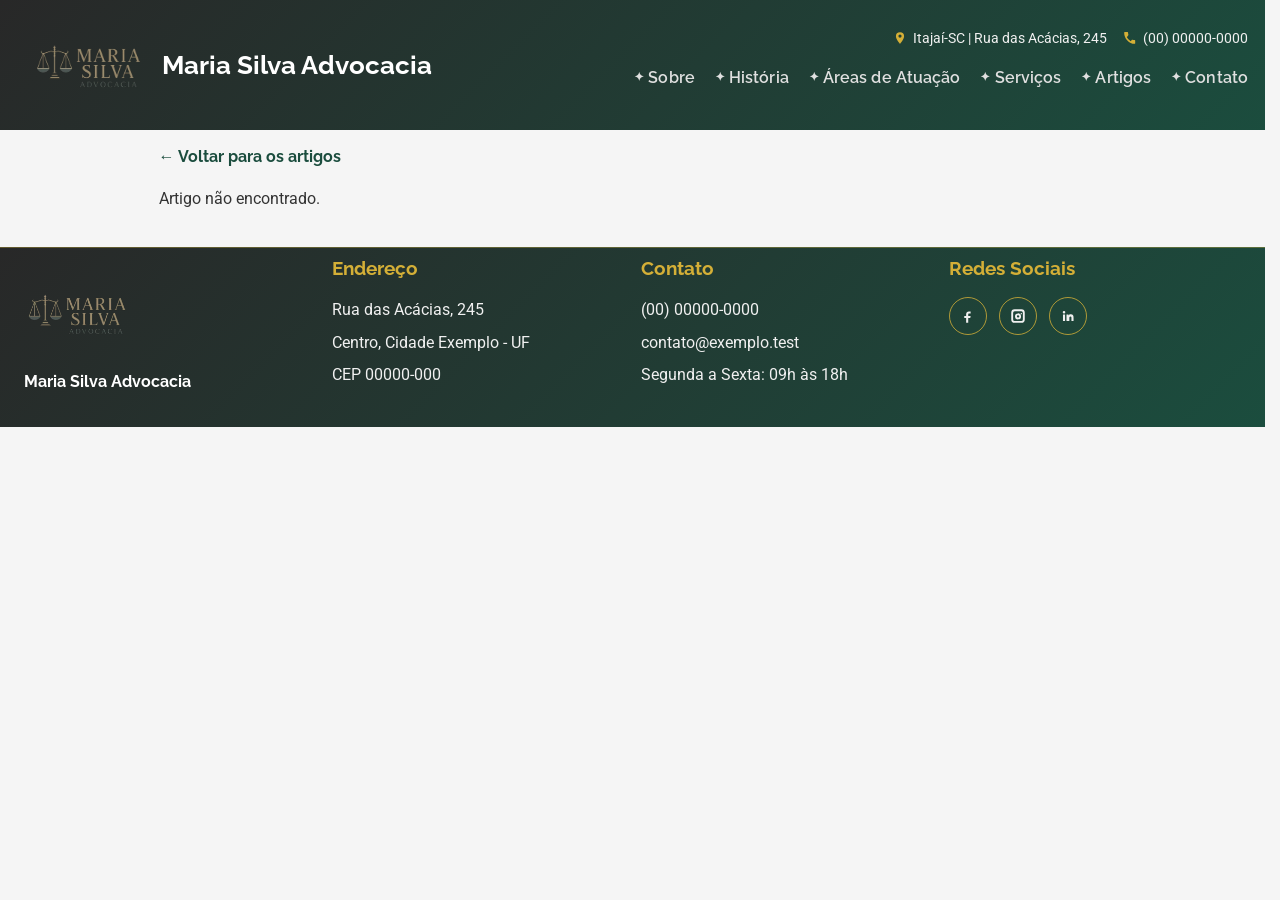
<file: artigo.html>
<!doctype html>
<html lang="pt-BR">
  <head>
    <meta charset="UTF-8" />
    <meta name="viewport" content="width=device-width, initial-scale=1.0" />
    <title>Artigo | Maria Silva Advocacia</title>
    <meta
      name="description"
      content="Artigo jurídico da Maria Silva Advocacia."
    />
    <meta name="robots" content="index,follow" />
    <link rel="canonical" href="artigo.html" />
    <meta property="og:type" content="article" />
    <meta property="og:title" content="Artigo | Maria Silva Advocacia" />
    <meta
      property="og:description"
      content="Artigo jurídico da Maria Silva Advocacia."
    />
    <meta property="og:image" content="" />
    <meta property="og:url" content="artigo.html" />
    <link rel="preconnect" href="https://fonts.googleapis.com" />
    <link rel="preconnect" href="https://fonts.gstatic.com" crossorigin />
    <link
      href="https://fonts.googleapis.com/css2?family=Raleway:wght@400;600;700;800&family=Roboto:wght@400;500;700&display=swap"
      rel="stylesheet"
    />
    <link rel="stylesheet" href="css/flexboxgrid.css" />
    <link rel="stylesheet" href="css/main.css?v=20260223a" />
    <style>
      body {
        background: #f5f5f5;
      }
      .article-page {
        max-width: 980px;
        margin: 0 auto;
        padding: 3.4rem 16px 2.2rem;
      }
      .article-page-top {
        margin-bottom: 1rem;
      }
      .article-back-link {
        display: inline-flex;
        align-items: center;
        gap: 0.4rem;
        color: #1b4d3e;
        text-decoration: none;
        font-family: "Raleway", sans-serif;
        font-weight: 700;
      }
      .article-detail {
        background: #fff;
        border: 1px solid rgba(182, 135, 34, 0.4);
        border-radius: 14px;
        box-shadow: 0 10px 26px rgba(0, 0, 0, 0.1);
        overflow: hidden;
      }
      .article-detail-cover {
        width: 100%;
        max-height: min(56vh, 520px);
        object-fit: contain;
        background: #f0f0f0;
        display: block;
      }
      .article-detail-body {
        padding: 1.2rem 1.3rem 1.5rem;
      }
      .article-detail-title {
        margin: 0 0 0.7rem;
        color: #282828;
        line-height: 1.15;
      }
      .article-detail-meta {
        display: flex;
        flex-wrap: wrap;
        gap: 0.8rem;
        margin: 0 0 1rem;
        color: #223830;
        font-family: "Raleway", sans-serif;
        font-size: 0.9rem;
        font-weight: 600;
      }
      .article-detail-content p {
        margin: 0 0 1rem;
        line-height: 1.75;
        color: #282828;
      }
    </style>
  </head>
  <body>
    <header class="container-fluid header-bg">
      <div class="row middle-xs between-xs header-row">
        <div class="col-xs-12 col-sm-3 start-xs brand-identity">
          <a href="index.html" class="logo">
            <img
              src="images/optimized/logo-horizontal-220.webp"
              srcset="
                images/optimized/logo-horizontal-220.webp 220w,
                images/optimized/logo-horizontal-320.webp 320w
              "
              sizes="(min-width: 48em) 280px, 200px"
              width="220"
              height="233"
              decoding="async"
              alt="Advogada Maria Silva - Direito Civil e Trabalhista"
            />
          </a>
          <p class="brand-name-header">Maria Silva Advocacia</p>
        </div>

        <div class="col-xs-12 col-sm-9 end-xs header-nav-wrap">
          <div class="header-top-info" aria-label="Informacoes de contato">
            <span class="header-top-item">
              <svg viewBox="0 0 24 24" aria-hidden="true" focusable="false">
                <path
                  d="M12 2a7 7 0 0 0-7 7c0 5.3 7 13 7 13s7-7.7 7-13a7 7 0 0 0-7-7zm0 9.5A2.5 2.5 0 1 1 12 6a2.5 2.5 0 0 1 0 5.5z"
                />
              </svg>
              Itajaí-SC | Rua das Acácias, 245
            </span>
            <a
              class="header-top-item header-top-link"
              href="https://wa.me/5500000000000"
              target="_blank"
              rel="noopener noreferrer"
              aria-label="Conversar no WhatsApp"
            >
              <svg viewBox="0 0 24 24" aria-hidden="true" focusable="false">
                <path
                  d="M6.6 10.8a15.2 15.2 0 0 0 6.6 6.6l2.2-2.2a1 1 0 0 1 1-.24 11.2 11.2 0 0 0 3.5.56 1 1 0 0 1 1 1V21a1 1 0 0 1-1 1C10.8 22 2 13.2 2 2.9a1 1 0 0 1 1-1h4.7a1 1 0 0 1 1 1c0 1.2.2 2.4.56 3.5a1 1 0 0 1-.24 1z"
                />
              </svg>
              (00) 00000-0000
            </a>
          </div>

          <button
            class="menu-toggle"
            type="button"
            aria-expanded="false"
            aria-controls="primary-menu"
            aria-label="Abrir menu"
          >
            <span class="menu-toggle-bar"></span>
            <span class="menu-toggle-bar"></span>
            <span class="menu-toggle-bar"></span>
          </button>

          <nav class="site-nav" aria-label="Menu principal">
            <ul id="primary-menu" class="site-menu">
              <li>
                <a href="index.html#about"><span>✦</span> Sobre</a>
              </li>
              <li>
                <a href="index.html#history"><span>✦</span> História</a>
              </li>
              <li>
                <a href="index.html#areas"><span>✦</span> Áreas de Atuação</a>
              </li>
              <li>
                <a href="index.html#services"><span>✦</span> Serviços</a>
              </li>
              <li>
                <a href="index.html#articles"><span>✦</span> Artigos</a>
              </li>
              <li>
                <a href="index.html#contato"><span>✦</span> Contato</a>
              </li>
            </ul>
          </nav>
        </div>
      </div>
    </header>

    <main class="article-page" aria-labelledby="article-title">
      <div class="article-page-top">
        <a class="article-back-link" href="index.html#articles"
          >← Voltar para os artigos</a
        >
      </div>

      <div id="article-status">Carregando artigo...</div>
      <article id="article-detail" class="article-detail" hidden>
        <img id="article-cover" class="article-detail-cover" alt="" hidden />
        <div class="article-detail-body">
          <h1 id="article-title" class="article-detail-title"></h1>
          <div id="article-meta" class="article-detail-meta"></div>
          <div id="article-content" class="article-detail-content"></div>
        </div>
      </article>
    </main>

    <footer
      id="contato"
      class="container-fluid site-footer"
      aria-labelledby="footer-title"
    >
      <div class="row start-xs site-footer-row">
        <div class="col-xs-12 col-md-3 footer-col footer-col-start">
          <div class="footer-brand-block">
            <a
              href="index.html"
              class="footer-logo"
              aria-label="Voltar para o início"
            >
              <img
                src="images/optimized/logo-horizontal-220.webp"
                srcset="
                  images/optimized/logo-horizontal-220.webp 220w,
                  images/optimized/logo-horizontal-320.webp 320w
                "
                sizes="(min-width: 48em) 220px, 180px"
                width="220"
                height="233"
                decoding="async"
                alt="Maria Silva Advocacia"
              />
            </a>
            <p id="footer-title" class="footer-brand-name">
              Maria Silva Advocacia
            </p>
          </div>
        </div>

        <div class="col-xs-12 col-md-3 footer-col footer-col-center">
          <div class="footer-info-block">
            <h3 class="footer-title">Endereço</h3>
            <p>Rua das Acácias, 245</p>
            <p>Centro, Cidade Exemplo - UF</p>
            <p>CEP 00000-000</p>
          </div>
        </div>

        <div class="col-xs-12 col-md-3 footer-col footer-col-end">
          <div class="footer-info-block">
            <h3 class="footer-title">Contato</h3>
            <p>
              <a
                href="https://wa.me/5500000000000"
                target="_blank"
                rel="noopener noreferrer"
                >(00) 00000-0000</a
              >
            </p>
            <p>
              <a href="mailto:contato@exemplo.test">contato@exemplo.test</a>
            </p>
            <p>Segunda a Sexta: 09h às 18h</p>
          </div>
        </div>

        <div class="col-xs-12 col-sm-3 footer-col footer-col-end">
          <div class="footer-info-block">
            <h3 class="footer-title">Redes Sociais</h3>
            <div class="footer-social" aria-label="Redes sociais">
              <a
                href="#"
                class="footer-social-link"
                aria-label="Facebook"
                title="Facebook"
              >
                <svg viewBox="0 0 24 24" aria-hidden="true" focusable="false">
                  <path
                    d="M13.5 8.5h2V6h-2.3c-2.2 0-3.7 1.4-3.7 3.8V12H7v2.5h2.5V21h2.8v-6.5h2.7L15.5 12h-3.2V9.9c0-.9.3-1.4 1.2-1.4z"
                  />
                </svg>
              </a>
              <a
                href="#"
                class="footer-social-link"
                aria-label="Instagram"
                title="Instagram"
              >
                <svg viewBox="0 0 24 24" aria-hidden="true" focusable="false">
                  <path
                    d="M16.5 3h-9A4.5 4.5 0 0 0 3 7.5v9A4.5 4.5 0 0 0 7.5 21h9a4.5 4.5 0 0 0 4.5-4.5v-9A4.5 4.5 0 0 0 16.5 3zm2 13.5a2 2 0 0 1-2 2h-9a2 2 0 0 1-2-2v-9a2 2 0 0 1 2-2h9a2 2 0 0 1 2 2v9zm-6.5-8A4 4 0 1 0 16 12a4 4 0 0 0-4-3.5zm0 5.5A1.5 1.5 0 1 1 13.5 12 1.5 1.5 0 0 1 12 14zm4.4-6.1a.95.95 0 1 0 .95.95.95.95 0 0 0-.95-.95z"
                  />
                </svg>
              </a>
              <a
                href="#"
                class="footer-social-link"
                aria-label="LinkedIn"
                title="LinkedIn"
              >
                <svg viewBox="0 0 24 24" aria-hidden="true" focusable="false">
                  <path
                    d="M6.7 8.6a1.7 1.7 0 1 1 0-3.4 1.7 1.7 0 0 1 0 3.4zM5.3 10h2.8v8.7H5.3V10zm4.7 0h2.7v1.2h.1c.4-.7 1.4-1.5 2.9-1.5 3.1 0 3.7 2 3.7 4.7v4.3h-2.8v-3.8c0-.9 0-2.1-1.3-2.1s-1.5 1-1.5 2v3.9H10V10z"
                  />
                </svg>
              </a>
            </div>
          </div>
        </div>
      </div>
    </footer>

    <script>
      (() => {
        const menuToggle = document.querySelector(".menu-toggle");
        const siteMenu = document.querySelector(".site-menu");

        if (!menuToggle || !siteMenu) return;

        const closeMenu = () => {
          menuToggle.setAttribute("aria-expanded", "false");
          menuToggle.setAttribute("aria-label", "Abrir menu");
          siteMenu.classList.remove("is-open");
        };

        menuToggle.addEventListener("click", () => {
          const isOpen = menuToggle.getAttribute("aria-expanded") === "true";
          menuToggle.setAttribute("aria-expanded", String(!isOpen));
          menuToggle.setAttribute(
            "aria-label",
            isOpen ? "Abrir menu" : "Fechar menu",
          );
          siteMenu.classList.toggle("is-open");
        });

        document.addEventListener("click", (event) => {
          const isOpen = menuToggle.getAttribute("aria-expanded") === "true";
          if (!isOpen) return;
          if (
            menuToggle.contains(event.target) ||
            siteMenu.contains(event.target)
          )
            return;
          closeMenu();
        });

        document.addEventListener("keydown", (event) => {
          if (event.key === "Escape") {
            closeMenu();
          }
        });

        siteMenu.querySelectorAll("a").forEach((link) => {
          link.addEventListener("click", () => {
            if (window.matchMedia("(max-width: 47.99em)").matches) {
              closeMenu();
            }
          });
        });

        window.addEventListener("resize", () => {
          if (window.matchMedia("(min-width: 48em)").matches) {
            closeMenu();
          }
        });
      })();
    </script>

    <script>
      (() => {
        const API_BASE = ["localhost", "127.0.0.1"].includes(
          window.location.hostname,
        )
          ? "http://localhost:4010"
          : "https://blog-back-n6z4.onrender.com";

        const UPLOADS_BASE = `${API_BASE}/uploads`;
        const FINGERPRINT_STORAGE_KEY = "site-advogada-fingerprint-v1";

        const statusEl = document.getElementById("article-status");
        const articleEl = document.getElementById("article-detail");
        const coverEl = document.getElementById("article-cover");
        const titleEl = document.getElementById("article-title");
        const metaEl = document.getElementById("article-meta");
        const contentEl = document.getElementById("article-content");

        const safe = (value) =>
          String(value ?? "")
            .replace(/&/g, "&amp;")
            .replace(/</g, "&lt;")
            .replace(/>/g, "&gt;")
            .replace(/\"/g, "&quot;")
            .replace(/'/g, "&#39;");

        const toInt = (value, fallback = 0) => {
          const parsed = Number.parseInt(value, 10);
          return Number.isFinite(parsed) ? parsed : fallback;
        };

        function getFingerprint() {
          try {
            const existing = localStorage.getItem(FINGERPRINT_STORAGE_KEY);
            if (existing) return existing;
            const generated =
              window.crypto && window.crypto.randomUUID
                ? window.crypto.randomUUID()
                : `${Date.now()}-${Math.random().toString(36).slice(2, 12)}`;
            localStorage.setItem(FINGERPRINT_STORAGE_KEY, generated);
            return generated;
          } catch (_) {
            return `anon-${Date.now()}-${Math.random().toString(36).slice(2, 12)}`;
          }
        }

        const fingerprint = getFingerprint();

        function resolveCoverUrl(coverImage) {
          if (!coverImage) return "";
          const value = String(coverImage).trim();
          if (!value) return "";
          if (/^https?:\/\//i.test(value)) return value;
          if (value.startsWith("/uploads/")) return `${API_BASE}${value}`;
          if (value.startsWith("uploads/")) return `${API_BASE}/${value}`;
          return `${UPLOADS_BASE}/${encodeURIComponent(value)}`;
        }

        function formatArticleDate(value) {
          if (!value) return "";
          const date = new Date(value);
          if (Number.isNaN(date.getTime())) return "";
          return date.toLocaleDateString("pt-BR", {
            day: "2-digit",
            month: "2-digit",
            year: "numeric",
          });
        }

        function getReadTime(content) {
          const words = String(content || "")
            .trim()
            .split(/\s+/)
            .filter(Boolean).length;
          const minutes = Math.max(1, Math.round(words / 220));
          return `${minutes} min de leitura`;
        }

        function renderBody(content) {
          const text = String(content || "").trim();
          if (!text) return "<p>Sem conteúdo disponível.</p>";
          return text
            .split(/\n\s*\n/)
            .map(
              (paragraph) => `<p>${safe(paragraph).replace(/\n/g, "<br>")}</p>`,
            )
            .join("");
        }

        function ensureMeta(selector, attrs = {}) {
          let el = document.head.querySelector(selector);
          if (!el) {
            el = document.createElement("meta");
            Object.entries(attrs).forEach(([key, value]) => {
              el.setAttribute(key, value);
            });
            document.head.appendChild(el);
          }
          return el;
        }

        function ensureCanonical() {
          let el = document.head.querySelector('link[rel="canonical"]');
          if (!el) {
            el = document.createElement("link");
            el.setAttribute("rel", "canonical");
            document.head.appendChild(el);
          }
          return el;
        }

        function buildCanonicalUrl(article) {
          const seo = article?.seo || {};
          const canonicalFromSeo = String(seo.canonicalUrl || "").trim();
          if (canonicalFromSeo) return canonicalFromSeo;

          const base = `${window.location.origin}${window.location.pathname}`;
          const slug = String(article?.slug || "").trim();
          const id = String(article?._id || "").trim();
          if (slug) return `${base}?slug=${encodeURIComponent(slug)}`;
          if (id) return `${base}?id=${encodeURIComponent(id)}`;
          return window.location.href;
        }

        function resolveSeoImage(article, coverUrl) {
          const seo = article?.seo || {};
          const ogImage = String(seo.ogImage || "").trim();
          if (!ogImage) return coverUrl || "";
          if (/^https?:\/\//i.test(ogImage)) return ogImage;
          if (ogImage.startsWith("/uploads/")) return `${API_BASE}${ogImage}`;
          if (ogImage.startsWith("uploads/")) return `${API_BASE}/${ogImage}`;
          return `${UPLOADS_BASE}/${encodeURIComponent(ogImage)}`;
        }

        function buildDescription(article, fallbackContent) {
          const seo = article?.seo || {};
          const metaDescription = String(seo.metaDescription || "").trim();
          if (metaDescription) return metaDescription;
          const compact = String(fallbackContent || "")
            .replace(/\s+/g, " ")
            .trim();
          return compact
            ? compact.slice(0, 160)
            : "Artigo jurídico da Maria Silva Advocacia.";
        }

        function applyArticleHead(article, coverUrl, fallbackTitle, fallbackContent) {
          const seo = article?.seo || {};
          const pageTitle = String(seo.metaTitle || "").trim() || fallbackTitle;
          const pageDescription = buildDescription(article, fallbackContent);
          const canonicalUrl = buildCanonicalUrl(article);
          const ogImageUrl = resolveSeoImage(article, coverUrl);

          document.title = `${pageTitle} | Maria Silva Advocacia`;

          const descriptionMeta = ensureMeta('meta[name="description"]', {
            name: "description",
          });
          descriptionMeta.setAttribute("content", pageDescription);

          const canonicalLink = ensureCanonical();
          canonicalLink.setAttribute("href", canonicalUrl);

          const ogTitle = ensureMeta('meta[property="og:title"]', {
            property: "og:title",
          });
          ogTitle.setAttribute("content", pageTitle);

          const ogDescription = ensureMeta('meta[property="og:description"]', {
            property: "og:description",
          });
          ogDescription.setAttribute("content", pageDescription);

          const ogUrl = ensureMeta('meta[property="og:url"]', {
            property: "og:url",
          });
          ogUrl.setAttribute("content", canonicalUrl);

          const ogType = ensureMeta('meta[property="og:type"]', {
            property: "og:type",
          });
          ogType.setAttribute("content", "article");

          const ogImage = ensureMeta('meta[property="og:image"]', {
            property: "og:image",
          });
          ogImage.setAttribute("content", ogImageUrl);
        }

        function pickCount(payload, key) {
          if (!payload || typeof payload !== "object") return null;
          const candidates = [
            payload[key],
            payload?.data?.[key],
            payload?.article?.[key],
            payload?.result?.[key],
          ];
          for (const value of candidates) {
            const parsed = toInt(value, NaN);
            if (Number.isFinite(parsed)) return parsed;
          }
          return null;
        }

        async function registerView(articleId) {
          const response = await fetch(
            `${API_BASE}/articles/${encodeURIComponent(articleId)}/view`,
            {
              method: "POST",
              headers: {
                "Content-Type": "application/json",
                Accept: "application/json",
              },
              body: JSON.stringify({ fingerprint }),
            },
          );
          if (!response.ok) return null;
          return response.json();
        }

        async function loadArticle() {
          const params = new URLSearchParams(window.location.search);
          const articleId = params.get("id");

          if (!articleId) {
            statusEl.textContent = "Artigo não encontrado.";
            return;
          }

          try {
            const response = await fetch(
              `${API_BASE}/articles/${encodeURIComponent(articleId)}`,
              {
                headers: { Accept: "application/json" },
              },
            );

            if (!response.ok) {
              throw new Error(`HTTP ${response.status}`);
            }

            const article = await response.json();
            const title = String(article.title || "Sem título");
            const content = String(article.content || "");
            const cover = resolveCoverUrl(article.coverImage);
            const date = formatArticleDate(
              article.publishedAt || article.createdAt || article.updatedAt,
            );
            const readTime = getReadTime(content);
            const likes = toInt(article.likes ?? article.likesCount, 0);
            let views = toInt(article.views ?? article.viewCount, 0);

            titleEl.textContent = title;
            applyArticleHead(article, cover, title, content);

            if (cover) {
              coverEl.src = cover;
              coverEl.alt = title;
              coverEl.hidden = false;
            }

            metaEl.innerHTML = `
              <span>${date ? `Publicado em ${date}` : ""}</span>
              <span>${readTime}</span>
              <span>${views} visualizações</span>
              <span>${likes} curtidas</span>
            `;

            contentEl.innerHTML = renderBody(content);
            statusEl.hidden = true;
            articleEl.hidden = false;

            try {
              const payload = await registerView(articleId);
              const nextViews = pickCount(payload, "views");
              if (Number.isFinite(nextViews)) {
                views = nextViews;
                metaEl.innerHTML = `
                  <span>${date ? `Publicado em ${date}` : ""}</span>
                  <span>${readTime}</span>
                  <span>${views} visualizações</span>
                  <span>${likes} curtidas</span>
                `;
              }
            } catch (_) {}
          } catch (error) {
            statusEl.textContent =
              "Não foi possível carregar este artigo agora.";
            console.error("Erro ao carregar artigo:", error);
          }
        }

        loadArticle();
      })();
    </script>
  </body>
</html>
</file>
<file: css/flexboxgrid.css>
.container,
.container-fluid {
  margin-right: auto;
  margin-left: auto;
}
.container-fluid {
  padding-right: 2rem;
  padding-left: 2rem;
}
.row {
  box-sizing: border-box;
  display: -webkit-box;
  display: -ms-flexbox;
  display: flex;
  -webkit-box-flex: 0;
  -ms-flex: 0 1 auto;
  flex: 0 1 auto;
  -webkit-box-orient: horizontal;
  -webkit-box-direction: normal;
  -ms-flex-direction: row;
  flex-direction: row;
  -ms-flex-wrap: wrap;
  flex-wrap: wrap;
  margin-right: -0.5rem;
  margin-left: -0.5rem;
}
.row.reverse {
  -webkit-box-orient: horizontal;
  -webkit-box-direction: reverse;
  -ms-flex-direction: row-reverse;
  flex-direction: row-reverse;
}
.col.reverse {
  -webkit-box-orient: vertical;
  -webkit-box-direction: reverse;
  -ms-flex-direction: column-reverse;
  flex-direction: column-reverse;
}
.col-xs,
.col-xs-1,
.col-xs-10,
.col-xs-11,
.col-xs-12,
.col-xs-2,
.col-xs-3,
.col-xs-4,
.col-xs-5,
.col-xs-6,
.col-xs-7,
.col-xs-8,
.col-xs-9,
.col-xs-offset-0,
.col-xs-offset-1,
.col-xs-offset-10,
.col-xs-offset-11,
.col-xs-offset-12,
.col-xs-offset-2,
.col-xs-offset-3,
.col-xs-offset-4,
.col-xs-offset-5,
.col-xs-offset-6,
.col-xs-offset-7,
.col-xs-offset-8,
.col-xs-offset-9 {
  box-sizing: border-box;
  -webkit-box-flex: 0;
  -ms-flex: 0 0 auto;
  flex: 0 0 auto;
  padding-right: 0.5rem;
  padding-left: 0.5rem;
}
.col-xs {
  -webkit-box-flex: 1;
  -ms-flex-positive: 1;
  flex-grow: 1;
  -ms-flex-preferred-size: 0;
  flex-basis: 0;
  max-width: 100%;
}
.col-xs-1 {
  -ms-flex-preferred-size: 8.33333333%;
  flex-basis: 8.33333333%;
  max-width: 8.33333333%;
}
.col-xs-2 {
  -ms-flex-preferred-size: 16.66666667%;
  flex-basis: 16.66666667%;
  max-width: 16.66666667%;
}
.col-xs-3 {
  -ms-flex-preferred-size: 25%;
  flex-basis: 25%;
  max-width: 25%;
}
.col-xs-4 {
  -ms-flex-preferred-size: 33.33333333%;
  flex-basis: 33.33333333%;
  max-width: 33.33333333%;
}
.col-xs-5 {
  -ms-flex-preferred-size: 41.66666667%;
  flex-basis: 41.66666667%;
  max-width: 41.66666667%;
}
.col-xs-6 {
  -ms-flex-preferred-size: 50%;
  flex-basis: 50%;
  max-width: 50%;
}
.col-xs-7 {
  -ms-flex-preferred-size: 58.33333333%;
  flex-basis: 58.33333333%;
  max-width: 58.33333333%;
}
.col-xs-8 {
  -ms-flex-preferred-size: 66.66666667%;
  flex-basis: 66.66666667%;
  max-width: 66.66666667%;
}
.col-xs-9 {
  -ms-flex-preferred-size: 75%;
  flex-basis: 75%;
  max-width: 75%;
}
.col-xs-10 {
  -ms-flex-preferred-size: 83.33333333%;
  flex-basis: 83.33333333%;
  max-width: 83.33333333%;
}
.col-xs-11 {
  -ms-flex-preferred-size: 91.66666667%;
  flex-basis: 91.66666667%;
  max-width: 91.66666667%;
}
.col-xs-12 {
  -ms-flex-preferred-size: 100%;
  flex-basis: 100%;
  max-width: 100%;
}
.col-xs-offset-0 {
  margin-left: 0;
}
.col-xs-offset-1 {
  margin-left: 8.33333333%;
}
.col-xs-offset-2 {
  margin-left: 16.66666667%;
}
.col-xs-offset-3 {
  margin-left: 25%;
}
.col-xs-offset-4 {
  margin-left: 33.33333333%;
}
.col-xs-offset-5 {
  margin-left: 41.66666667%;
}
.col-xs-offset-6 {
  margin-left: 50%;
}
.col-xs-offset-7 {
  margin-left: 58.33333333%;
}
.col-xs-offset-8 {
  margin-left: 66.66666667%;
}
.col-xs-offset-9 {
  margin-left: 75%;
}
.col-xs-offset-10 {
  margin-left: 83.33333333%;
}
.col-xs-offset-11 {
  margin-left: 91.66666667%;
}
.start-xs {
  -webkit-box-pack: start;
  -ms-flex-pack: start;
  justify-content: flex-start;
  text-align: start;
}
.center-xs {
  -webkit-box-pack: center;
  -ms-flex-pack: center;
  justify-content: center;
  text-align: center;
}
.end-xs {
  -webkit-box-pack: end;
  -ms-flex-pack: end;
  justify-content: flex-end;
  text-align: end;
}
.top-xs {
  -webkit-box-align: start;
  -ms-flex-align: start;
  align-items: flex-start;
}
.middle-xs {
  -webkit-box-align: center;
  -ms-flex-align: center;
  align-items: center;
}
.bottom-xs {
  -webkit-box-align: end;
  -ms-flex-align: end;
  align-items: flex-end;
}
.around-xs {
  -ms-flex-pack: distribute;
  justify-content: space-around;
}
.between-xs {
  -webkit-box-pack: justify;
  -ms-flex-pack: justify;
  justify-content: space-between;
}
.first-xs {
  -webkit-box-ordinal-group: 0;
  -ms-flex-order: -1;
  order: -1;
}
.last-xs {
  -webkit-box-ordinal-group: 2;
  -ms-flex-order: 1;
  order: 1;
}
@media only screen and (min-width: 48em) {
  .container {
    /* width: 49rem; */
    width: 100%;
  }
  .col-sm,
  .col-sm-1,
  .col-sm-10,
  .col-sm-11,
  .col-sm-12,
  .col-sm-2,
  .col-sm-3,
  .col-sm-4,
  .col-sm-5,
  .col-sm-6,
  .col-sm-7,
  .col-sm-8,
  .col-sm-9,
  .col-sm-offset-0,
  .col-sm-offset-1,
  .col-sm-offset-10,
  .col-sm-offset-11,
  .col-sm-offset-12,
  .col-sm-offset-2,
  .col-sm-offset-3,
  .col-sm-offset-4,
  .col-sm-offset-5,
  .col-sm-offset-6,
  .col-sm-offset-7,
  .col-sm-offset-8,
  .col-sm-offset-9 {
    box-sizing: border-box;
    -webkit-box-flex: 0;
    -ms-flex: 0 0 auto;
    flex: 0 0 auto;
    padding-right: 0.5rem;
    padding-left: 0.5rem;
  }
  .col-sm {
    -webkit-box-flex: 1;
    -ms-flex-positive: 1;
    flex-grow: 1;
    -ms-flex-preferred-size: 0;
    flex-basis: 0;
    max-width: 100%;
  }
  .col-sm-1 {
    -ms-flex-preferred-size: 8.33333333%;
    flex-basis: 8.33333333%;
    max-width: 8.33333333%;
  }
  .col-sm-2 {
    -ms-flex-preferred-size: 16.66666667%;
    flex-basis: 16.66666667%;
    max-width: 16.66666667%;
  }
  .col-sm-3 {
    -ms-flex-preferred-size: 25%;
    flex-basis: 25%;
    max-width: 25%;
  }
  .col-sm-4 {
    -ms-flex-preferred-size: 33.33333333%;
    flex-basis: 33.33333333%;
    max-width: 33.33333333%;
  }
  .col-sm-5 {
    -ms-flex-preferred-size: 41.66666667%;
    flex-basis: 41.66666667%;
    max-width: 41.66666667%;
  }
  .col-sm-6 {
    -ms-flex-preferred-size: 50%;
    flex-basis: 50%;
    max-width: 50%;
  }
  .col-sm-7 {
    -ms-flex-preferred-size: 58.33333333%;
    flex-basis: 58.33333333%;
    max-width: 58.33333333%;
  }
  .col-sm-8 {
    -ms-flex-preferred-size: 66.66666667%;
    flex-basis: 66.66666667%;
    max-width: 66.66666667%;
  }
  .col-sm-9 {
    -ms-flex-preferred-size: 75%;
    flex-basis: 75%;
    max-width: 75%;
  }
  .col-sm-10 {
    -ms-flex-preferred-size: 83.33333333%;
    flex-basis: 83.33333333%;
    max-width: 83.33333333%;
  }
  .col-sm-11 {
    -ms-flex-preferred-size: 91.66666667%;
    flex-basis: 91.66666667%;
    max-width: 91.66666667%;
  }
  .col-sm-12 {
    -ms-flex-preferred-size: 100%;
    flex-basis: 100%;
    max-width: 100%;
  }
  .col-sm-offset-0 {
    margin-left: 0;
  }
  .col-sm-offset-1 {
    margin-left: 8.33333333%;
  }
  .col-sm-offset-2 {
    margin-left: 16.66666667%;
  }
  .col-sm-offset-3 {
    margin-left: 25%;
  }
  .col-sm-offset-4 {
    margin-left: 33.33333333%;
  }
  .col-sm-offset-5 {
    margin-left: 41.66666667%;
  }
  .col-sm-offset-6 {
    margin-left: 50%;
  }
  .col-sm-offset-7 {
    margin-left: 58.33333333%;
  }
  .col-sm-offset-8 {
    margin-left: 66.66666667%;
  }
  .col-sm-offset-9 {
    margin-left: 75%;
  }
  .col-sm-offset-10 {
    margin-left: 83.33333333%;
  }
  .col-sm-offset-11 {
    margin-left: 91.66666667%;
  }
  .start-sm {
    -webkit-box-pack: start;
    -ms-flex-pack: start;
    justify-content: flex-start;
    text-align: start;
  }
  .center-sm {
    -webkit-box-pack: center;
    -ms-flex-pack: center;
    justify-content: center;
    text-align: center;
  }
  .end-sm {
    -webkit-box-pack: end;
    -ms-flex-pack: end;
    justify-content: flex-end;
    text-align: end;
  }
  .top-sm {
    -webkit-box-align: start;
    -ms-flex-align: start;
    align-items: flex-start;
  }
  .middle-sm {
    -webkit-box-align: center;
    -ms-flex-align: center;
    align-items: center;
  }
  .bottom-sm {
    -webkit-box-align: end;
    -ms-flex-align: end;
    align-items: flex-end;
  }
  .around-sm {
    -ms-flex-pack: distribute;
    justify-content: space-around;
  }
  .between-sm {
    -webkit-box-pack: justify;
    -ms-flex-pack: justify;
    justify-content: space-between;
  }
  .first-sm {
    -webkit-box-ordinal-group: 0;
    -ms-flex-order: -1;
    order: -1;
  }
  .last-sm {
    -webkit-box-ordinal-group: 2;
    -ms-flex-order: 1;
    order: 1;
  }
}
@media only screen and (min-width: 64em) {
  .container {
    /* width: 65rem;
     */
    width: 100%;
  }
  .col-md,
  .col-md-1,
  .col-md-10,
  .col-md-11,
  .col-md-12,
  .col-md-2,
  .col-md-3,
  .col-md-4,
  .col-md-5,
  .col-md-6,
  .col-md-7,
  .col-md-8,
  .col-md-9,
  .col-md-offset-0,
  .col-md-offset-1,
  .col-md-offset-10,
  .col-md-offset-11,
  .col-md-offset-12,
  .col-md-offset-2,
  .col-md-offset-3,
  .col-md-offset-4,
  .col-md-offset-5,
  .col-md-offset-6,
  .col-md-offset-7,
  .col-md-offset-8,
  .col-md-offset-9 {
    box-sizing: border-box;
    -webkit-box-flex: 0;
    -ms-flex: 0 0 auto;
    flex: 0 0 auto;
    padding-right: 0.5rem;
    padding-left: 0.5rem;
  }
  .col-md {
    -webkit-box-flex: 1;
    -ms-flex-positive: 1;
    flex-grow: 1;
    -ms-flex-preferred-size: 0;
    flex-basis: 0;
    max-width: 100%;
  }
  .col-md-1 {
    -ms-flex-preferred-size: 8.33333333%;
    flex-basis: 8.33333333%;
    max-width: 8.33333333%;
  }
  .col-md-2 {
    -ms-flex-preferred-size: 16.66666667%;
    flex-basis: 16.66666667%;
    max-width: 16.66666667%;
  }
  .col-md-3 {
    -ms-flex-preferred-size: 25%;
    flex-basis: 25%;
    max-width: 25%;
  }
  .col-md-4 {
    -ms-flex-preferred-size: 33.33333333%;
    flex-basis: 33.33333333%;
    max-width: 33.33333333%;
  }
  .col-md-5 {
    -ms-flex-preferred-size: 41.66666667%;
    flex-basis: 41.66666667%;
    max-width: 41.66666667%;
  }
  .col-md-6 {
    -ms-flex-preferred-size: 50%;
    flex-basis: 50%;
    max-width: 50%;
  }
  .col-md-7 {
    -ms-flex-preferred-size: 58.33333333%;
    flex-basis: 58.33333333%;
    max-width: 58.33333333%;
  }
  .col-md-8 {
    -ms-flex-preferred-size: 66.66666667%;
    flex-basis: 66.66666667%;
    max-width: 66.66666667%;
  }
  .col-md-9 {
    -ms-flex-preferred-size: 75%;
    flex-basis: 75%;
    max-width: 75%;
  }
  .col-md-10 {
    -ms-flex-preferred-size: 83.33333333%;
    flex-basis: 83.33333333%;
    max-width: 83.33333333%;
  }
  .col-md-11 {
    -ms-flex-preferred-size: 91.66666667%;
    flex-basis: 91.66666667%;
    max-width: 91.66666667%;
  }
  .col-md-12 {
    -ms-flex-preferred-size: 100%;
    flex-basis: 100%;
    max-width: 100%;
  }
  .col-md-offset-0 {
    margin-left: 0;
  }
  .col-md-offset-1 {
    margin-left: 8.33333333%;
  }
  .col-md-offset-2 {
    margin-left: 16.66666667%;
  }
  .col-md-offset-3 {
    margin-left: 25%;
  }
  .col-md-offset-4 {
    margin-left: 33.33333333%;
  }
  .col-md-offset-5 {
    margin-left: 41.66666667%;
  }
  .col-md-offset-6 {
    margin-left: 50%;
  }
  .col-md-offset-7 {
    margin-left: 58.33333333%;
  }
  .col-md-offset-8 {
    margin-left: 66.66666667%;
  }
  .col-md-offset-9 {
    margin-left: 75%;
  }
  .col-md-offset-10 {
    margin-left: 83.33333333%;
  }
  .col-md-offset-11 {
    margin-left: 91.66666667%;
  }
  .start-md {
    -webkit-box-pack: start;
    -ms-flex-pack: start;
    justify-content: flex-start;
    text-align: start;
  }
  .center-md {
    -webkit-box-pack: center;
    -ms-flex-pack: center;
    justify-content: center;
    text-align: center;
  }
  .end-md {
    -webkit-box-pack: end;
    -ms-flex-pack: end;
    justify-content: flex-end;
    text-align: end;
  }
  .top-md {
    -webkit-box-align: start;
    -ms-flex-align: start;
    align-items: flex-start;
  }
  .middle-md {
    -webkit-box-align: center;
    -ms-flex-align: center;
    align-items: center;
  }
  .bottom-md {
    -webkit-box-align: end;
    -ms-flex-align: end;
    align-items: flex-end;
  }
  .around-md {
    -ms-flex-pack: distribute;
    justify-content: space-around;
  }
  .between-md {
    -webkit-box-pack: justify;
    -ms-flex-pack: justify;
    justify-content: space-between;
  }
  .first-md {
    -webkit-box-ordinal-group: 0;
    -ms-flex-order: -1;
    order: -1;
  }
  .last-md {
    -webkit-box-ordinal-group: 2;
    -ms-flex-order: 1;
    order: 1;
  }
}
@media only screen and (min-width: 75em) {
  .container {
    width: 100%;
    /* width: 70rem; */
  }
  .col-lg,
  .col-lg-1,
  .col-lg-10,
  .col-lg-11,
  .col-lg-12,
  .col-lg-2,
  .col-lg-3,
  .col-lg-4,
  .col-lg-5,
  .col-lg-6,
  .col-lg-7,
  .col-lg-8,
  .col-lg-9,
  .col-lg-offset-0,
  .col-lg-offset-1,
  .col-lg-offset-10,
  .col-lg-offset-11,
  .col-lg-offset-12,
  .col-lg-offset-2,
  .col-lg-offset-3,
  .col-lg-offset-4,
  .col-lg-offset-5,
  .col-lg-offset-6,
  .col-lg-offset-7,
  .col-lg-offset-8,
  .col-lg-offset-9 {
    box-sizing: border-box;
    -webkit-box-flex: 0;
    -ms-flex: 0 0 auto;
    flex: 0 0 auto;
    padding-right: 0.5rem;
    padding-left: 0.5rem;
  }
  .col-lg {
    -webkit-box-flex: 1;
    -ms-flex-positive: 1;
    flex-grow: 1;
    -ms-flex-preferred-size: 0;
    flex-basis: 0;
    max-width: 100%;
  }
  .col-lg-1 {
    -ms-flex-preferred-size: 8.33333333%;
    flex-basis: 8.33333333%;
    max-width: 8.33333333%;
  }
  .col-lg-2 {
    -ms-flex-preferred-size: 16.66666667%;
    flex-basis: 16.66666667%;
    max-width: 16.66666667%;
  }
  .col-lg-3 {
    -ms-flex-preferred-size: 25%;
    flex-basis: 25%;
    max-width: 25%;
  }
  .col-lg-4 {
    -ms-flex-preferred-size: 33.33333333%;
    flex-basis: 33.33333333%;
    max-width: 33.33333333%;
  }
  .col-lg-5 {
    -ms-flex-preferred-size: 41.66666667%;
    flex-basis: 41.66666667%;
    max-width: 41.66666667%;
  }
  .col-lg-6 {
    -ms-flex-preferred-size: 50%;
    flex-basis: 50%;
    max-width: 50%;
  }
  .col-lg-7 {
    -ms-flex-preferred-size: 58.33333333%;
    flex-basis: 58.33333333%;
    max-width: 58.33333333%;
  }
  .col-lg-8 {
    -ms-flex-preferred-size: 66.66666667%;
    flex-basis: 66.66666667%;
    max-width: 66.66666667%;
  }
  .col-lg-9 {
    -ms-flex-preferred-size: 75%;
    flex-basis: 75%;
    max-width: 75%;
  }
  .col-lg-10 {
    -ms-flex-preferred-size: 83.33333333%;
    flex-basis: 83.33333333%;
    max-width: 83.33333333%;
  }
  .col-lg-11 {
    -ms-flex-preferred-size: 91.66666667%;
    flex-basis: 91.66666667%;
    max-width: 91.66666667%;
  }
  .col-lg-12 {
    -ms-flex-preferred-size: 100%;
    flex-basis: 100%;
    max-width: 100%;
  }
  .col-lg-offset-0 {
    margin-left: 0;
  }
  .col-lg-offset-1 {
    margin-left: 8.33333333%;
  }
  .col-lg-offset-2 {
    margin-left: 16.66666667%;
  }
  .col-lg-offset-3 {
    margin-left: 25%;
  }
  .col-lg-offset-4 {
    margin-left: 33.33333333%;
  }
  .col-lg-offset-5 {
    margin-left: 41.66666667%;
  }
  .col-lg-offset-6 {
    margin-left: 50%;
  }
  .col-lg-offset-7 {
    margin-left: 58.33333333%;
  }
  .col-lg-offset-8 {
    margin-left: 66.66666667%;
  }
  .col-lg-offset-9 {
    margin-left: 75%;
  }
  .col-lg-offset-10 {
    margin-left: 83.33333333%;
  }
  .col-lg-offset-11 {
    margin-left: 91.66666667%;
  }
  .start-lg {
    -webkit-box-pack: start;
    -ms-flex-pack: start;
    justify-content: flex-start;
    text-align: start;
  }
  .center-lg {
    -webkit-box-pack: center;
    -ms-flex-pack: center;
    justify-content: center;
    text-align: center;
  }
  .end-lg {
    -webkit-box-pack: end;
    -ms-flex-pack: end;
    justify-content: flex-end;
    text-align: end;
  }
  .top-lg {
    -webkit-box-align: start;
    -ms-flex-align: start;
    align-items: flex-start;
  }
  .middle-lg {
    -webkit-box-align: center;
    -ms-flex-align: center;
    align-items: center;
  }
  .bottom-lg {
    -webkit-box-align: end;
    -ms-flex-align: end;
    align-items: flex-end;
  }
  .around-lg {
    -ms-flex-pack: distribute;
    justify-content: space-around;
  }
  .between-lg {
    -webkit-box-pack: justify;
    -ms-flex-pack: justify;
    justify-content: space-between;
  }
  .first-lg {
    -webkit-box-ordinal-group: 0;
    -ms-flex-order: -1;
    order: -1;
  }
  .last-lg {
    -webkit-box-ordinal-group: 2;
    -ms-flex-order: 1;
    order: 1;
  }
}
</file>
<file: css/main.css>
.section-title-green {
  color: #1b4d3e;
}
#services {
  scroll-margin-top: 80px;
}

#articles {
  scroll-margin-top: 100px;
}
.area-destaque .conteudo p,
.area-destaque .conteudo a {
  color: #fff !important;
}
:root {
  --roxo: #4d1078;
  --magenta: #da007a;
}
*,
*::before,
*::after {
  box-sizing: border-box;
}

/* Títulos principais */
h1,
h2,
h3 {
  font-family: "Raleway", sans-serif;
  font-weight: 700;
  color: #d4af37; /* dourado elegante */
}

/* Texto corrido */
body,
p {
  font-family: "Roboto", sans-serif;
  font-weight: 400;
  color: #333;
  line-height: 1.6;
}

/* Menus e botões */
nav,
.btn {
  font-family: "Raleway", sans-serif;
  font-weight: 600;
  letter-spacing: 0.5px;
}

html {
  font-size: 16px;
  /* Sempre reserva espaço pro scroll vertical */
  overflow-y: scroll;
}
@supports (scrollbar-gutter: stable) {
  html {
    overflow-y: auto;
    scrollbar-gutter: stable;
  }
}

body {
  padding: 0px;
  padding-top: 90px;
  background-color: white;
  margin: 0px;
}

main {
  display: block;
}

.btn {
  border-radius: 8px;
  color: #223830;
  background: transparent;
  border: 1px solid #223830;
  padding: 8px 20px;
  font-weight: 500;
  font-size: 14px;
  text-decoration: none;
  cursor: pointer;
  transition: all 0.3s ease;
  position: relative;
  overflow: hidden;
  box-shadow: 0 4px 15px rgba(77, 16, 120, 0.2);
  border-radius: 20px;
}

.btn:hover {
  color: #fff;
  background: linear-gradient(135deg, #223830 0%, #282828 100%);
  border-color: #d4af37;
  box-shadow: 0 4px 15px rgba(34, 56, 48, 0.4);
}

.btn:focus-visible,
.btn:active {
  color: #fff;
  background: linear-gradient(135deg, #223830 0%, #282828 100%);
  border-color: #d4af37;
  box-shadow: 0 4px 15px rgba(34, 56, 48, 0.4);
}

.btn-services {
  color: #fff;
  background: linear-gradient(135deg, #1b4d3e 0%, #223830 100%);
  border-color: #d4af37;
  box-shadow: 0 6px 18px rgba(0, 0, 0, 0.35);
}

.btn-services:hover {
  color: #fff;
  background: linear-gradient(135deg, #223830 0%, #1b4d3e 100%);
  border-color: #d4af37;
  box-shadow: 0 8px 22px rgba(0, 0, 0, 0.45);
}

.btn-services:focus-visible,
.btn-services:active {
  color: #fff;
  background: linear-gradient(135deg, #223830 0%, #1b4d3e 100%);
  border-color: #d4af37;
  box-shadow: 0 8px 22px rgba(0, 0, 0, 0.45);
}

header.container-fluid .logo img {
  display: block;
  height: 72px;
  width: auto;
  max-width: 120px;
  object-fit: contain;
}

header.container-fluid .brand-identity {
  display: flex;
  align-items: center;
  gap: 10px;
}

header.container-fluid .brand-identity p {
  margin: 0;
  line-height: 1.2;
}

header.container-fluid .brand-name-header {
  font-family: "Raleway", sans-serif;
  font-size: 1.35rem;
  font-weight: 700;
  color: #fff;
  margin-top: 8px;
  white-space: nowrap;
}

header.container-fluid .brand-name-header-link,
header.container-fluid .brand-name-header-link:link,
header.container-fluid .brand-name-header-link:visited {
  text-decoration: none !important;
}

header.container-fluid .brand-name-header-link:hover,
header.container-fluid .brand-name-header-link:focus-visible,
header.container-fluid .brand-name-header-link:active {
  text-decoration: none !important;
  color: #f7e6a6;
}

.header-bg {
  background: linear-gradient(135deg, #282828, #1b4d3e);
  color: #fff;
  position: fixed;
  top: 0;
  left: 0;
  right: 0;
  width: 100%;
  z-index: 30;
}

.header-row {
  position: relative;
  align-items: center;
  row-gap: 8px;
}

.header-nav-wrap {
  position: relative;
  display: flex;
  justify-content: flex-end;
  align-items: flex-end;
  flex-direction: column;
  width: 100%;
}

.header-top-info {
  display: none;
  gap: 16px;
  align-items: center;
  margin-bottom: 8px;
  color: #f0f0f0;
  font-size: 0.88rem;
}

.header-top-item {
  display: inline-flex;
  align-items: center;
  gap: 6px;
  line-height: 1.2;
}

.header-top-item svg {
  width: 14px;
  height: 14px;
  fill: #d4af37;
  flex-shrink: 0;
}

.header-top-link {
  color: #f0f0f0;
  text-decoration: none;
}

.header-top-link:hover {
  color: #d4af37;
}

.header-top-link:focus-visible,
.header-top-link:active {
  color: #d4af37;
}

.site-nav {
  position: absolute;
  top: calc(100% + 8px);
  right: 0;
  width: min(92vw, 340px);
  z-index: 40;
}

.site-menu {
  list-style: none;
  margin: 0;
  padding: 0;
  display: none;
  flex-direction: column;
  align-items: stretch;
  gap: 0;
  margin-top: 0;
  background: #223830;
  box-shadow: 0 10px 28px rgba(0, 0, 0, 0.35);
  border: 1px solid rgba(255, 255, 255, 0.16);
  border-radius: 10px;
  overflow: hidden;
  margin-bottom: 5px;
}

.site-menu li {
  margin: 0;
}

.site-menu li a span {
  display: inline-flex;
  align-items: center;
  justify-content: center;
  line-height: 1;
  transform-origin: 50% 50%;
  font-size: 0.72em;
  margin-right: 4px;
  transition: transform 0.22s ease;
}

.site-menu li a:hover span {
  transform: rotate(45deg);
}

.site-menu li a:focus-visible span {
  transform: rotate(45deg);
}

.site-menu li a {
  font-family: "Raleway", sans-serif;
  font-weight: 600;
  font-size: 16px;
  color: #e0e0e0;
  text-decoration: none;
  transition:
    transform 0.25s ease,
    color 0.3s ease,
    background-color 0.25s ease,
    padding-left 0.25s ease;
  letter-spacing: 0.1px;
  display: flex;
  align-items: center;
  padding: 14px 18px;
  border-bottom: 1px solid rgba(255, 255, 255, 0.12);
  text-align: left;
  position: relative;
  -webkit-tap-highlight-color: rgba(212, 175, 55, 0.18);
}

.site-menu li a:hover {
  color: #d4af37;
  background-color: rgba(212, 175, 55, 0.12);
  transform: none;
  padding-left: 22px;
}

.site-menu li a:focus-visible {
  color: #d4af37;
  background-color: rgba(212, 175, 55, 0.12);
  transform: none;
  padding-left: 22px;
}

.site-menu li a:active {
  color: #d4af37;
  background-color: rgba(212, 175, 55, 0.12);
  transform: none;
  padding-left: 22px;
}

.site-menu li a:hover span,
.site-menu li a:focus-visible span,
.site-menu li a:active span {
  transform: rotate(45deg) scale(1.1);
}

.menu-toggle {
  display: inline-flex;
  width: 42px;
  height: 42px;
  border: 1px solid rgba(255, 255, 255, 0.4);
  background: transparent;
  border-radius: 8px;
  cursor: pointer;
  padding: 0;
  align-items: center;
  justify-content: center;
  gap: 4px;
  flex-direction: column;
  margin-bottom: 5px;
  transition:
    border-color 0.25s ease,
    background-color 0.25s ease,
    box-shadow 0.25s ease,
    transform 0.2s ease;
  -webkit-tap-highlight-color: rgba(212, 175, 55, 0.2);
}

.menu-toggle-bar {
  display: block;
  width: 20px;
  height: 2px;
  background: #fff;
  transition:
    transform 0.25s ease,
    opacity 0.25s ease;
}

.menu-toggle[aria-expanded="true"] .menu-toggle-bar:nth-child(1) {
  transform: translateY(6px) rotate(45deg);
}

.menu-toggle[aria-expanded="true"] .menu-toggle-bar:nth-child(2) {
  opacity: 0;
}

.menu-toggle[aria-expanded="true"] .menu-toggle-bar:nth-child(3) {
  transform: translateY(-6px) rotate(-45deg);
}

.menu-toggle:hover,
.menu-toggle:focus-visible,
.menu-toggle:active,
.menu-toggle[aria-expanded="true"] {
  border-color: rgba(212, 175, 55, 0.95);
  background-color: rgba(212, 175, 55, 0.14);
  box-shadow: 0 0 0 3px rgba(212, 175, 55, 0.2);
  transform: translateY(-1px);
}

.menu-toggle:hover .menu-toggle-bar,
.menu-toggle:focus-visible .menu-toggle-bar,
.menu-toggle:active .menu-toggle-bar,
.menu-toggle[aria-expanded="true"] .menu-toggle-bar {
  background: #d4af37;
}

.site-menu.is-open {
  display: flex;
}

/* Footer */
.site-footer {
  background: linear-gradient(135deg, #282828, #1b4d3e);
  color: #f5f5f5;
  border-top: 1px solid rgba(212, 175, 55, 0.35);
  padding: 0.35rem 1rem 2rem;
}

.site-footer-row {
  max-width: none;
  margin: 0;
  row-gap: 1.8rem;
}

.footer-brand-block,
.footer-info-block {
  text-align: center;
}

.footer-brand-block {
  display: flex;
  flex-direction: column;
  justify-content: flex-start;
  align-items: center;
}

.footer-logo {
  display: inline-block;
}

.footer-col {
  display: flex;
}

.footer-col .footer-brand-block,
.footer-col .footer-info-block {
  width: 100%;
}

.footer-col-start .footer-brand-block {
  text-align: left;
  align-items: flex-start;
}

.footer-logo img {
  height: 120px;
  width: auto;
  display: block;
  object-fit: contain;
}

.footer-brand-name {
  margin: 0 0 0.2rem;
  line-height: 1.1;
  font-family: "Raleway", sans-serif;
  color: #fff;
  font-weight: 700;
}

.footer-social {
  display: flex;
  justify-content: center;
  gap: 0.75rem;
}

.footer-social-link {
  width: 38px;
  height: 38px;
  border-radius: 50%;
  border: 1px solid rgba(212, 175, 55, 0.8);
  color: #d4af37;
  display: inline-flex;
  align-items: center;
  justify-content: center;
  transition:
    background-color 0.25s ease,
    color 0.25s ease,
    transform 0.25s ease;
}

.footer-social-link svg {
  width: 18px;
  height: 18px;
  fill: currentColor;
}

.footer-social-link:hover {
  background-color: rgba(212, 175, 55, 0.18);
  color: #fff;
  transform: translateY(-2px);
}

.footer-social-link:focus-visible,
.footer-social-link:active {
  background-color: rgba(212, 175, 55, 0.18);
  color: #fff;
  transform: translateY(-2px);
}

.footer-title {
  font-family: "Raleway", sans-serif;
  font-size: 1.2rem;
  font-weight: 700;
  color: #d4af37;
  margin: 0 0 0.8rem;
  text-align: justify;
}

.footer-info-block p {
  margin: 0 0 0.45rem;
  color: #f0f0f0;
  text-align: justify;
}

.footer-info-block a {
  color: #f0f0f0;
  text-decoration: none;
}

.footer-info-block a:hover {
  color: #d4af37;
}

.footer-info-block a:focus-visible,
.footer-info-block a:active {
  color: #d4af37;
}

.footer-disclaimer {
  margin: 1rem 0 0;
  padding-top: 0.9rem;
  border-top: 1px solid rgba(212, 175, 55, 0.25);
  color: rgba(240, 240, 240, 0.85);
  font-size: 0.82rem;
  text-align: center;
}

.footer-credit {
  margin: 0.5rem 0 0;
  color: #ffffff;
  font-size: 0.84rem;
  display: inline-flex;
  align-items: center;
  justify-content: center;
  gap: 0.45rem;
}

.footer-credit-badge {
  width: 24px;
  height: 24px;
  object-fit: contain;
  border-radius: 4px;
}

@media only screen and (min-width: 48em) {
  .header-row {
    row-gap: 0;
  }

  header.container-fluid .logo img {
    height: 130px;
    width: auto;
  }

  header.container-fluid .brand-name-header {
    font-size: 1.6rem;
  }

  .header-nav-wrap {
    display: block;
    width: auto;
  }

  .header-top-info {
    display: flex;
    justify-content: flex-end;
  }

  .site-menu {
    display: flex !important;
    flex-direction: row;
    justify-content: flex-end;
    align-items: center;
    gap: 20px;
    background: transparent;
    box-shadow: none;
    border: 0;
    border-radius: 0;
    overflow: visible;
    margin-bottom: 0;
  }

  .site-nav {
    position: static;
    width: auto;
  }

  .site-menu li a {
    transition:
      transform 0.3s,
      color 0.3s ease,
      background-color 0.28s ease;
    -webkit-tap-highlight-color: transparent;
    padding: 10px 0;
    border-bottom: 0;
    text-align: inherit;
  }

  .site-menu li a:hover,
  .site-menu li a:focus-visible {
    background-color: transparent;
    transform: scale(1.07);
    padding-left: 0;
  }

  .site-menu li a:active {
    background-color: transparent;
    transform: none;
    padding-left: 0;
  }

  .site-menu li a:hover span,
  .site-menu li a:focus-visible span,
  .site-menu li a:active span {
    transform: rotate(45deg);
  }

  .menu-toggle {
    display: none;
  }

  .footer-brand-block,
  .footer-info-block {
    text-align: left;
  }

  .footer-brand-block {
    align-items: flex-start;
  }

  .footer-social {
    justify-content: flex-start;
  }

  .footer-col-start {
    justify-content: flex-start;
  }

  .footer-col-center {
    justify-content: center;
  }

  .footer-col-center .footer-info-block {
    text-align: center;
  }

  .footer-col-end {
    justify-content: flex-end;
  }

  .footer-col-end .footer-info-block {
    text-align: right;
  }

  .footer-disclaimer {
    font-size: 0.85rem;
  }

  .footer-credit {
    font-size: 0.86rem;
  }
}

.carousel {
  position: relative;
  max-width: 100%;
  overflow: hidden;
  --carousel-height: clamp(380px, 68vh, 560px);
  height: var(--carousel-height);
  background-color: #000;
}

.carousel img {
  width: 100%;
  height: 100%;
  object-fit: cover;
  display: block;
}

.carousel picture {
  display: block;
  width: 100%;
  height: 100%;
}

.carousel-item {
  position: absolute;
  inset: 0;
  opacity: 0;
  transition: opacity 0.45s ease-out;
  pointer-events: none;
  will-change: opacity;
  z-index: 0;
}

.carousel-item.active {
  opacity: 1;
  pointer-events: auto;
  z-index: 1;
}

.carousel-item::after {
  content: "";
  position: absolute;
  top: 0;
  left: 0;
  width: 100%;
  height: 100%;
  background: rgba(0, 0, 0, 0.55);
  backdrop-filter: blur(2px);
  pointer-events: none;
}

.carousel-caption {
  position: absolute;
  inset: 0;
  z-index: 2;
  display: flex;
  flex-direction: column;
  align-items: center;
  justify-content: center;
  text-align: center;
  padding: 16px 20px 28px;
  pointer-events: none;
}

.carousel-caption h2 {
  margin: 0;
  color: #fff;
  font-size: 1.6rem;
  font-weight: 700;
  letter-spacing: 0.02em;
  text-transform: uppercase;
  text-shadow: 0 3px 18px rgba(0, 0, 0, 0.65);
  text-align: center;
  white-space: normal;
  word-break: break-word;
}

.whatsapp-float-btn {
  position: fixed;
  right: 12px;
  bottom: 12px;
  z-index: 1100;
  display: inline-flex;
  align-items: center;
  gap: 0.55rem;
  border: 1px solid #f1d27a;
  border-radius: 999px;
  padding: 0.65rem 0.85rem;
  background: linear-gradient(135deg, #b68722 0%, #d4af37 52%, #f7e6a6 100%);
  color: #1f1a0f;
  text-decoration: none;
  font-family: "Raleway", sans-serif;
  font-size: 0.8rem;
  font-weight: 700;
  box-shadow:
    0 10px 28px rgba(0, 0, 0, 0.45),
    0 0 24px rgba(212, 175, 55, 0.45);
  transition:
    transform 0.2s ease,
    box-shadow 0.2s ease,
    filter 0.2s ease;
}

.whatsapp-float-btn:hover {
  transform: translateY(-2px);
  filter: brightness(1.08);
  box-shadow:
    0 14px 32px rgba(0, 0, 0, 0.5),
    0 0 42px rgba(255, 223, 119, 0.95);
}

.whatsapp-float-btn:focus-visible,
.whatsapp-float-btn:active {
  transform: translateY(-2px);
  filter: brightness(1.08);
  box-shadow:
    0 14px 32px rgba(0, 0, 0, 0.5),
    0 0 42px rgba(255, 223, 119, 0.95);
}

.whatsapp-float-icon {
  width: 24px;
  height: 24px;
  border-radius: 999px;
  display: inline-flex;
  align-items: center;
  justify-content: center;
  background: #25d366;
  color: #ffffff;
  font-size: 0.9rem;
}

@media (min-width: 48em) {
  .whatsapp-float-btn {
    right: 18px;
    bottom: 18px;
    padding: 0.7rem 1rem;
    font-size: 0.88rem;
  }
}

/* Carousel subtitles */
.carousel-caption .carousel-subtitle {
  font-size: 0.95rem;
  line-height: 1.05;
  margin: 0 0 0.12rem 0;
  opacity: 0.95;
  color: #ffffff;
  text-shadow: 0 1px 2px rgba(0, 0, 0, 0.6);
}

.carousel-caption h2.with-shadow {
  display: inline-block;
  max-width: 90%;
}

@media (min-width: 601px) {
  .carousel {
    --carousel-height: clamp(460px, 60vh, 600px);
  }

  .carousel img {
    height: 100%;
  }

  .carousel-caption {
    padding: 20px;
  }

  .carousel-caption .carousel-subtitle {
    font-size: 1.05rem;
  }

  .carousel-caption h2 {
    font-size: clamp(1.4rem, 3.6vw, 2.8rem);
  }

  .carousel-caption h2.with-shadow {
    display: block;
    max-width: none;
  }
}

.carousel-caption h2.with-shadow {
  text-shadow:
    0 12px 40px rgba(0, 0, 0, 0.95),
    0 6px 14px rgba(0, 0, 0, 0.7),
    0 2px 4px rgba(0, 0, 0, 0.9);
  -webkit-text-stroke: 0.4px rgba(0, 0, 0, 0.25);
}

.prev,
.next {
  position: absolute;
  top: 50%;
  z-index: 3;
  transform: translateY(-50%);
  background: rgba(0, 0, 0, 0.6);
  color: white;
  border: none;
  width: 35px;
  height: 35px;
  cursor: pointer;
  border-radius: 50%;
  font-size: 14px;
  display: flex;
  align-items: center;
  justify-content: center;
  transition: all 0.3s ease;
  touch-action: manipulation;
}

.prev {
  left: 15px;
}
.next {
  right: 15px;
}

.prev:hover,
.next:hover {
  background: rgba(255, 255, 255, 0.8);
  color: black;
  transform: translateY(-50%) scale(1.1);
  box-shadow: 0 0 10px rgba(0, 0, 0, 0.5);
}

.prev:focus-visible,
.next:focus-visible,
.prev:active,
.next:active {
  background: rgba(255, 255, 255, 0.8);
  color: black;
  transform: translateY(-50%) scale(1.1);
  box-shadow: 0 0 10px rgba(0, 0, 0, 0.5);
}

.pagination {
  position: absolute;
  bottom: 20px;
  left: 50%;
  transform: translateX(-50%);
  z-index: 3;
  display: flex;
  align-items: center;
  --pagination-size: 34px;
  --pagination-gap: 20px;
  --pagination-step: calc(var(--pagination-size) + var(--pagination-gap));
  gap: var(--pagination-gap);
}

.visually-hidden {
  position: absolute;
  width: 1px;
  height: 1px;
  padding: 0;
  margin: -1px;
  overflow: hidden;
  clip: rect(0, 0, 0, 0);
  white-space: nowrap;
  border: 0;
}

.pagination-button {
  position: relative;
  width: var(--pagination-size);
  height: var(--pagination-size);
  padding: 0;
  border: 0;
  background: transparent;
  cursor: pointer;
  outline: none;
  touch-action: manipulation;
}

.pagination-button::before {
  content: "";
  position: absolute;
  top: 0;
  left: 0;
  right: 0;
  bottom: 0;
  margin: auto;
  width: 38px;
  height: 2px;
  border: 4px solid #b0afae;
  background: #b0afae;
  border-radius: 5px;
  opacity: 0.6;
  transform: scale(1);
  transition:
    transform 120ms cubic-bezier(0.25, 0.1, 0.25, 1),
    opacity 120ms ease;
}

.pagination-button:hover::before {
  transform: scale(1.2);
  opacity: 1;
}

.pagination-button:focus-visible::before,
.pagination-button:active::before {
  transform: scale(1.2);
  opacity: 1;
}

.pagination-button.active::before {
  transform: scale(0);
  opacity: 0;
}

.pagination-current {
  position: absolute;
  top: 0;
  left: 0;
  width: var(--pagination-size);
  height: var(--pagination-size);
  transition: transform 260ms cubic-bezier(0, 0, 0.5, 1);
  pointer-events: none;
}

.pagination-current::before {
  content: "";
  position: absolute;
  top: 0;
  left: 0;
  right: 0;
  bottom: 0;
  margin: auto;
  width: 38px;
  height: 2px;
  border: 4px solid #d4af37;
  border-radius: 5px;
  background: #d4af37;
  transform: scale(1);
  transition: transform 225ms 120ms cubic-bezier(0, 1.95, 0.75, 1);
}

.pagination-button:active ~ .pagination-current::before {
  transform: scale(1.45, 0.85);
}

.about-section {
  padding: 2rem 1rem;
  min-height: 400px;
  max-width: 1200px;
  margin: 0 auto;
}

.about-title {
  font-family: "Raleway", sans-serif;
  font-size: 2rem;
  font-weight: 700;
  color: #1b4d3e;
  margin-bottom: 2rem;
  text-transform: uppercase;
  letter-spacing: 0.05em;
  text-align: center;
  width: 100%;
}

.section-title {
  font-family: "Raleway", sans-serif;
  font-size: 2rem;
  font-weight: 700;
  margin-bottom: 2rem;
  text-transform: uppercase;
  letter-spacing: 0.05em;
  text-align: center;
  width: 100%;
}

.section-title-light {
  color: #fff;
}

.about-section p {
  font-family: "Roboto", sans-serif;
  font-size: 1rem;
  line-height: 1.6;
  color: #333;
  margin-bottom: 1.2rem;
}

.hidden {
  opacity: 0;
  transform: translateY(40px);
  transition: all 0.6s ease;
}

.show {
  opacity: 1;
  transform: translateY(0);
}

.about-text {
  text-align: justify;
}

.about-text p:first-of-type {
  margin-top: 0;
}

.about-row {
  row-gap: 1.5rem;
}

.about-image-card {
  width: min(100%, 400px);
  margin: 0 auto 1.2rem;
}

.about-image {
  width: 100%;
  height: clamp(360px, 50vw, 500px);
  object-fit: cover;
  transition: transform 0.3s ease;
  border-radius: 5px;
}

.about-image:hover {
  transform: scale(1.05);
}

@media only screen and (min-width: 64em) {
  .about-text {
    padding-left: 0.5rem;
  }
}

.parallax {
  position: relative;
  background-image: url("../images/optimized/partners-1200.webp");
  background-image: image-set(
    url("../images/optimized/partners-1200.avif") type("image/avif") 1x,
    url("../images/optimized/partners-1920.avif") type("image/avif") 2x,
    url("../images/optimized/partners-1200.webp") type("image/webp") 1x,
    url("../images/optimized/partners-1920.webp") type("image/webp") 2x
  );
  min-height: 400px;
  background-position: center;
  background-repeat: no-repeat;
  background-size: cover;

  display: flex;
  flex-direction: column;
  text-align: justify;
  padding: 2rem 0;
}

.parallax::before {
  content: "";
  position: absolute;
  top: 0;
  left: 0;
  width: 100%;
  height: 100%;
  background: rgba(0, 0, 0, 0.5); /* camada escura permanente */
  z-index: 1;
}

.parallax-content {
  position: relative;
  z-index: 2;
  max-width: 1200px;
  width: 100%;
  margin: 0 auto;
  padding: 0 2rem;
  text-align: left;
  flex: 1;
  display: flex;
  flex-direction: column;
}

.history-row {
  row-gap: 1.5rem;
  flex: 1;
  align-items: center;
}

.history-reveal-card {
  position: relative;
  display: flex;
  align-items: center;
  width: 220px;
  height: 240px;
  border-radius: 999px;
  overflow: hidden;
  background: transparent;
  cursor: pointer;
  transition:
    width 0.45s ease,
    height 0.45s ease,
    border-radius 0.45s ease;
}

.history-reveal-image {
  width: 220px;
  height: 240px;
  object-fit: cover;
  object-position: center 12%;
  flex-shrink: 0;
  border-radius: inherit;
  transition:
    width 0.45s ease,
    height 0.45s ease,
    transform 0.45s ease;
}

.history-reveal-copy {
  position: absolute;
  top: 50%;
  left: 0;
  width: 100%;
  padding-left: 176px;
  padding-right: 0.85rem;
  margin: 0;
  display: flex;
  flex-direction: column;
  gap: 0.3rem;
  color: #fff;
  text-shadow: 0 2px 14px rgba(0, 0, 0, 0.55);
  transform: translateY(-50%);
}

.history-reveal-name,
.history-reveal-oab {
  opacity: 0;
  transform: translateX(-80px);
  transition:
    opacity 0.3s ease,
    transform 0.45s ease;
  white-space: normal;
  overflow-wrap: anywhere;
  word-break: normal;
  line-height: 1.2;
}

.history-reveal-name {
  font-size: 1rem;
  margin-top: 8px;
  font-family: "Raleway", sans-serif;
  font-weight: 700;
  color: #fff;
  line-height: 1.2;
}

.history-reveal-oab {
  font-size: 0.9rem;
  transition-delay: 0.1s;
}

.history-reveal-card:hover,
.history-reveal-card:focus-within,
.history-reveal-card.is-open {
  width: min(100%, 520px);
  height: 250px;
  border-radius: 18px;
}

.history-reveal-card:hover .history-reveal-image,
.history-reveal-card:focus-within .history-reveal-image,
.history-reveal-card.is-open .history-reveal-image {
  width: 160px;
  height: 250px;
  transform: none;
}

.history-reveal-card:hover .history-reveal-name,
.history-reveal-card:focus-within .history-reveal-name,
.history-reveal-card.is-open .history-reveal-name {
  opacity: 1;
  transform: translateX(0);
}

.history-reveal-card:hover .history-reveal-oab,
.history-reveal-card:focus-within .history-reveal-oab,
.history-reveal-card.is-open .history-reveal-oab {
  opacity: 1;
  transform: translateX(0);
}

.history-main-text {
  color: #fff;
  font-size: 1.1rem;
  max-width: 620px;
  opacity: 0;
  transform: translateX(-50px); /* começa deslocado à esquerda */
  transition: all 0.8s ease;
}

.history-main-text.show {
  opacity: 1;
  transform: translateX(0); /* volta para posição normal */
}

.articles-section {
  background: #f5f5f5;
  padding-top: 3rem;
  padding-bottom: 3rem;
}

.articles-section h2 {
  margin: 0 0 1.25rem;
}

#articles-status {
  margin: 0 0 1rem;
  color: #223830;
}

.articles-status-loading {
  display: inline-flex;
  align-items: center;
  gap: 0.55rem;
  font-weight: 600;
}

.articles-status-loading i {
  width: 14px;
  height: 14px;
  border-radius: 999px;
  border: 2px solid rgba(27, 77, 62, 0.25);
  border-top-color: #1b4d3e;
  animation: articles-loading-spin 0.75s linear infinite;
}

@keyframes articles-loading-spin {
  to {
    transform: rotate(360deg);
  }
}

.articles-grid {
  display: grid !important;
  grid-template-columns: 1fr !important;
  gap: 1.5rem;
  max-width: 1200px;
  margin: 0 auto;
}

.article-card {
  display: flex;
  flex-direction: column;
  min-height: 100%;
  background: #f9f9f9;
  border: 1px solid rgba(182, 135, 34, 0.55);
  border-radius: 16px;
  overflow: hidden;
  box-shadow: 0 10px 26px rgba(0, 0, 0, 0.12);
}

.article-card-media {
  display: block;
  aspect-ratio: 4 / 3;
  background: #e0e0e0;
}

.article-card-image,
.article-card-placeholder {
  width: 100%;
  height: 100%;
  display: block;
}

.article-card-image {
  object-fit: cover;
  object-position: center;
}

.article-card-placeholder {
  background: linear-gradient(135deg, #e0e0e0 0%, #f0f0f0 100%);
}

.article-card-body {
  padding: 1.1rem 1.2rem 0.5rem;
}

.article-card-meta {
  display: flex;
  align-items: center;
  justify-content: space-between;
  color: #282828;
  font-size: 0.88rem;
  gap: 0.6rem;
}

.article-card-date {
  color: #4f4f4f;
  white-space: nowrap;
}

.article-card-title {
  margin: 0.75rem 0 0.7rem;
  line-height: 1.18;
  text-align: justify;
}

.article-card-title a {
  color: #282828;
  text-decoration: none;
}

.article-card-title a:hover {
  color: #1b4d3e;
}

.article-card-title a:focus-visible,
.article-card-title a:active {
  color: #1b4d3e;
}

.article-card-excerpt {
  margin: 0 0 0.9rem;
  color: #282828;
  font-size: 1.03rem;
  line-height: 1.45;
  text-align: justify;
}

.article-card-footer {
  margin-top: auto;
  display: flex;
  align-items: center;
  justify-content: space-between;
  padding: 0.95rem 1.2rem;
  border-top: 1px solid #d4d4d4;
}

.article-card-stats {
  display: inline-flex;
  align-items: center;
  gap: 0.7rem;
}

.article-stat {
  display: inline-flex;
  align-items: center;
  gap: 0.4rem;
  color: #282828;
}

.article-views svg {
  width: 18px;
  height: 18px;
  fill: currentColor;
}

.article-comments svg {
  width: 17px;
  height: 17px;
  fill: currentColor;
}

.article-like-btn {
  position: relative;
  display: inline-flex;
  align-items: center;
  gap: 0.35rem;
  border: 0;
  background: transparent;
  color: #282828;
  font-size: 1rem;
  font-weight: 700;
  cursor: pointer;
}

.article-heart {
  color: #b0afae;
  transition: color 0.2s ease;
}

.article-like-btn.is-liked .article-heart {
  color: #da007a;
}

.article-like-btn.is-animating .article-heart {
  animation: article-heart-bounce 0.45s ease;
}

.article-sparks {
  position: absolute;
  left: 50%;
  top: 50%;
  width: 0;
  height: 0;
  pointer-events: none;
}

.article-sparks i {
  --angle: 0deg;
  position: absolute;
  width: 4px;
  height: 4px;
  border-radius: 999px;
  background: #f1d27a;
  opacity: 0;
  transform: rotate(var(--angle)) translateY(0);
}

.article-sparks i:nth-child(1) {
  --angle: 0deg;
}
.article-sparks i:nth-child(2) {
  --angle: 60deg;
}
.article-sparks i:nth-child(3) {
  --angle: 120deg;
}
.article-sparks i:nth-child(4) {
  --angle: 180deg;
}
.article-sparks i:nth-child(5) {
  --angle: 240deg;
}
.article-sparks i:nth-child(6) {
  --angle: 300deg;
}

.article-like-btn.is-animating .article-sparks i {
  animation: article-spark-burst 0.55s ease forwards;
}

.contact-section {
  background:
    radial-gradient(
      circle at 12% 22%,
      rgba(212, 175, 55, 0.2),
      transparent 38%
    ),
    radial-gradient(
      circle at 88% 80%,
      rgba(255, 255, 255, 0.08),
      transparent 35%
    ),
    linear-gradient(155deg, #1b4d3e, #223830);
  padding-top: 3.2rem;
  padding-bottom: 3.2rem;
}

.contact-section-title {
  margin: 0 0 1rem;
}

.contact-shell {
  background: #fff;
  border-radius: 16px;
  border: 1px solid rgba(212, 175, 55, 0.5);
  box-shadow: 0 20px 40px rgba(0, 0, 0, 0.28);
  overflow: hidden;
}

.contact-map-shell {
  margin-top: 1.25rem;
  background: #fff;
  border-radius: 16px;
  border: 1px solid rgba(212, 175, 55, 0.5);
  box-shadow: 0 14px 32px rgba(0, 0, 0, 0.22);
  overflow: hidden;
}

.contact-map-shell--full {
  margin-top: 0;
  margin-left: calc(50% - 50vw);
  margin-right: calc(50% - 50vw);
  border-radius: 0;
  border-left: 0;
  border-right: 0;
}

.contact-map-frame {
  display: block;
  width: 100%;
  height: 360px;
  border: 0;
  background: linear-gradient(135deg, rgba(27, 77, 62, 0.12), rgba(34, 56, 48, 0.18));
}

.contact-intro {
  height: 100%;
  padding: 1.9rem 1.2rem 1.8rem;
  background: transparent;
  color: #282828;
}

.contact-kicker {
  margin: 0 0 0.65rem;
  color: #1b4d3e;
  font-family: "Raleway", sans-serif;
  font-weight: 700;
  letter-spacing: 0.04em;
  text-transform: uppercase;
  font-size: 0.78rem;
}

.contact-title {
  margin: 0 0 2rem;
  color: #223830;
  line-height: 1.12;
}

.contact-text {
  margin: 0.9rem 0 0;
  color: #333;
}

.contact-highlights {
  margin: 1.8rem 0 0;
  padding-left: 1rem;
}

.contact-highlights li {
  margin: 0 0 0.45rem;
  font-size: clamp(0.78rem, 3.2vw, 0.95rem);
  white-space: nowrap;
}

.contact-form {
  padding: 1.4rem 1.2rem;
}

.contact-grid {
  display: grid;
  grid-template-columns: 1fr;
  gap: 0.9rem;
}

.contact-field {
  display: flex;
  flex-direction: column;
  gap: 0.35rem;
}

.contact-field > span {
  color: #223830;
  font-family: "Raleway", sans-serif;
  font-size: 0.86rem;
  font-weight: 700;
}

.contact-field input,
.contact-field select,
.contact-field textarea {
  width: 100%;
  border: 1px solid #cfcfcf;
  border-radius: 10px;
  padding: 0.74rem 0.8rem;
  font-family: "Roboto", sans-serif;
  font-size: 0.95rem;
  color: #282828;
  background: #fff;
  transition:
    border-color 0.2s ease,
    box-shadow 0.2s ease;
}

.contact-field textarea {
  resize: vertical;
  min-height: 118px;
}

.contact-field input:focus,
.contact-field select:focus,
.contact-field textarea:focus {
  border-color: #d4af37;
  box-shadow: 0 0 0 3px rgba(212, 175, 55, 0.22);
  outline: none;
}

.contact-field-full {
  grid-column: 1 / -1;
}

.contact-actions {
  margin-top: 1rem;
  display: flex;
  flex-wrap: wrap;
  align-items: center;
  gap: 0.85rem;
  justify-content: center;
}

.contact-submit-btn {
  background: linear-gradient(135deg, #b68722 0%, #d4af37 52%, #f7e6a6 100%);
  border-color: #f1d27a;
  color: #1f1a0f;
  font-weight: 700;
}

.contact-submit-btn:hover {
  color: #f7e6a6;
  border-color: #f1d27a;
  filter: brightness(1.05);
}

.contact-submit-btn:focus-visible,
.contact-submit-btn:active {
  color: #f7e6a6;
  border-color: #f1d27a;
  filter: brightness(1.05);
}

.contact-feedback {
  margin: 0;
  font-size: 0.9rem;
  color: #1b4d3e;
}

.contact-feedback.is-error {
  color: #b03a2e;
}

@media (min-width: 62em) {
  .contact-highlights li {
    font-size: inherit;
    white-space: normal;
  }

  .contact-form {
    padding: 1.6rem;
  }

  .contact-grid {
    grid-template-columns: repeat(2, minmax(0, 1fr));
  }

  .contact-map-frame {
    height: 420px;
  }
}

@keyframes article-heart-bounce {
  0% {
    transform: scale(1);
  }
  40% {
    transform: scale(1.35);
  }
  100% {
    transform: scale(1);
  }
}

@keyframes article-spark-burst {
  0% {
    opacity: 0;
    transform: rotate(var(--angle)) translateY(0) scale(0.6);
  }
  20% {
    opacity: 1;
  }
  100% {
    opacity: 0;
    transform: rotate(var(--angle)) translateY(-16px) scale(1);
  }
}

@media (min-width: 48em) {
  .articles-grid {
    grid-template-columns: repeat(2, minmax(0, 380px)) !important;
    justify-content: center;
  }
}

@media (min-width: 75em) {
  .articles-grid {
    grid-template-columns: repeat(3, minmax(0, 360px)) !important;
    justify-content: center;
  }
}

@media (min-width: 981px) {
  .history-reveal-card {
    width: 220px;
    height: 240px;
    border-radius: 999px;
    cursor: default;
  }

  .history-reveal-image {
    width: 220px;
    height: 240px;
  }

  .history-reveal-copy {
    position: absolute;
    top: 50%;
    left: 0;
    width: 100%;
    padding-left: 370px;
    padding-right: 2.5rem;
    display: flex;
    flex-direction: column;
    gap: 0.5rem;
  }

  .history-reveal-name,
  .history-reveal-oab {
    opacity: 0;
    transform: translateX(-150px);
    white-space: nowrap;
    overflow-wrap: normal;
  }

  .history-reveal-card:hover,
  .history-reveal-card:focus-within {
    width: 600px;
    height: 400px;
    border-radius: 20px;
  }

  .history-reveal-card:hover .history-reveal-image,
  .history-reveal-card:focus-within .history-reveal-image {
    width: 340px;
    height: 400px;
  }

  .history-reveal-card:hover .history-reveal-name,
  .history-reveal-card:focus-within .history-reveal-name {
    opacity: 1;
    transform: translateX(0);
  }

  .history-reveal-card:hover .history-reveal-oab,
  .history-reveal-card:focus-within .history-reveal-oab {
    opacity: 1;
    transform: translateX(0);
  }
}

@media (min-width: 768px) {
  .about-section,
  .parallax,
  .areas-cards,
  .area-destaque {
    min-height: 650px;
  }

  .parallax {
    background-attachment: fixed;
  }
}

.areas-cards {
  padding: 4rem 1rem;
  min-height: 400px;
  background-color: #f9f9f9;
  text-align: center;
}

.areas-cards h2 {
  font-family: "Raleway", sans-serif;
  font-size: 2rem;
  margin-bottom: 2rem;
  color: #1b4d3e;
  font-weight: 700;
  text-transform: uppercase;
  letter-spacing: 0.05em;
  text-align: center;
  width: 100%;
}

.area-destaque {
  position: relative;
  background-size: cover;
  background-position: center;
  overflow: hidden;
  min-height: 900px;
  display: flex;
  flex-direction: column;
  justify-content: center;
  align-items: center;
  gap: 1.2rem;
  text-align: center;
  padding: 2rem 1rem;
}

.area-destaque > .row {
  position: relative;
  z-index: 2;
  width: 100%;
}

.area-destaque-video {
  position: absolute;
  inset: 0;
  width: 100%;
  height: 100%;
  object-fit: cover;
  z-index: 0;
  pointer-events: none;
}

.area-destaque .overlay {
  position: absolute;
  top: 0;
  left: 0;
  width: 100%;
  height: 100%;
  background: rgba(0, 0, 0, 0.5);
  z-index: 1;
}

.area-destaque .conteudo {
  position: relative;
  z-index: 2;
  color: #fff !important;
  text-align: justify;
}

.service-card {
  opacity: 0;
  transform: translateY(34px);
  transition:
    opacity 0.65s ease,
    transform 0.65s ease,
    box-shadow 0.28s ease;
  transition-delay: var(--service-delay, 0ms);
  border-radius: 14px;
  padding: 1.05rem 0.95rem 1.2rem;
  width: 100%;
  max-width: 360px;
  margin: 0 auto;
}

.service-card.is-visible {
  opacity: 1;
  transform: translateY(0);
}

.service-card:hover,
.service-card:focus-within {
  box-shadow: 0 10px 30px rgba(0, 0, 0, 0.28);
}

.area-destaque .section-title {
  position: relative;
  z-index: 2;
}

.areas-row {
  row-gap: 2rem;
  max-width: 1200px;
  margin: 0 auto;
}

.areas-feedback {
  margin: 0.9rem auto 0;
  max-width: 920px;
  opacity: 0;
  transform: translateY(6px);
  transition:
    opacity 0.25s ease,
    transform 0.25s ease;
  color: #223830;
  font-family: "Roboto", sans-serif;
  font-size: 0.95rem;
}

.areas-feedback.is-visible {
  opacity: 1;
  transform: translateY(0);
}

.card {
  background: #fff;
  padding: 1.5rem;
  border-radius: 8px;
  box-shadow: 0 4px 12px rgba(0, 0, 0, 0.08);
  text-align: center;
  width: 100%;
  max-width: none;
  transition: all 0.3s ease;
}

.card h3 {
  color: #223830;
}

.area-destaque-row {
  position: relative;
  z-index: 2;
  width: min(100%, 1200px);
  margin: 0 auto;
  row-gap: 0.45rem;
  column-gap: 0.45rem;
  display: flex;
  flex-direction: column;
}

.area-destaque-row > [class*="col-"] {
  display: flex;
  justify-content: center;
  padding-left: 0.25rem;
  padding-right: 0.25rem;
}

@media (min-width: 768px) {
  .area-destaque-row {
    flex-direction: row;
    row-gap: 1rem;
    column-gap: 1rem;
    justify-content: center;
  }

  .area-destaque-row > [class*="col-"] {
    flex: 0 0 auto;
    width: auto;
    max-width: none;
  }
}

@media (prefers-reduced-motion: reduce) {
  .area-destaque-video {
    display: none;
  }

  .service-card {
    transition: none;
    transform: none;
    opacity: 1;
  }
}

.card:hover {
  transform: translateY(-8px);
  box-shadow: 0 12px 24px rgba(0, 0, 0, 0.15);
}

.card p {
  color: #282828;
  text-align: justify;
  line-height: 1.6;
}

#about {
  scroll-margin-top: 70px;
}

#history {
  scroll-margin-top: 110px;
}

#areas {
  scroll-margin-top: 70px;
}

@media (min-width: 768px) {
  #about {
    scroll-margin-top: 110px;
  }
}
</file>
